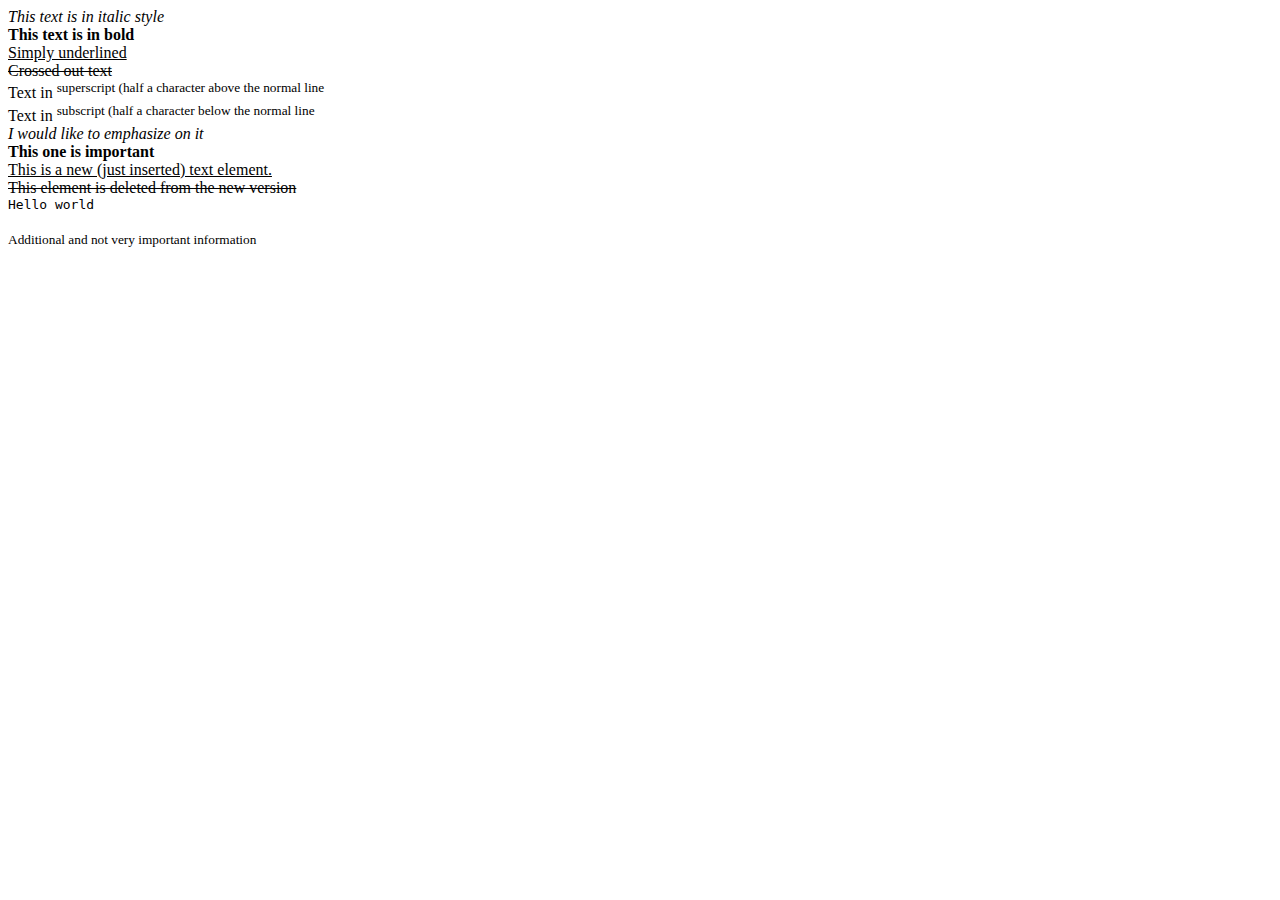
<file: Pages/Formatting.html>
<!DOCTYPE html>
<html lang="en">
<head>
    <meta charset="UTF-8">
    <meta http-equiv="X-UA-Compatible" content="IE=edge">
    <meta name="viewport" content="width=>, initial-scale=1.0">
    <title>MC Formatting</title>
</head>
<body>
    <!-- Visual formatting -->
    <i>This text is in italic style</i>
    <br>
    <b>This text is in bold</b>
    <br>
    <u>Simply underlined</u>
    <br>
    <s>Crossed out text</s>
    <br>
    <span>Text in <sup>superscript (half a character above the normal line</sup></span>
    <br>
    <span>Text in <sup>subscript (half a character below the normal line</sup></span>
    <br>

    <!-- Logical formating -->
    <em>I would like to emphasize on it</em>
    <br>
    <strong>This one is important</strong>
    <br>
    <ins>This is a new (just inserted) text element.</ins>
    <br>
    <del>This element is deleted from the new version</del>
    <br>
    <code><div>Hello world</div></code>
    <br>
    <small>Additional and not very important information</small>
</body>
</html>
</file>
